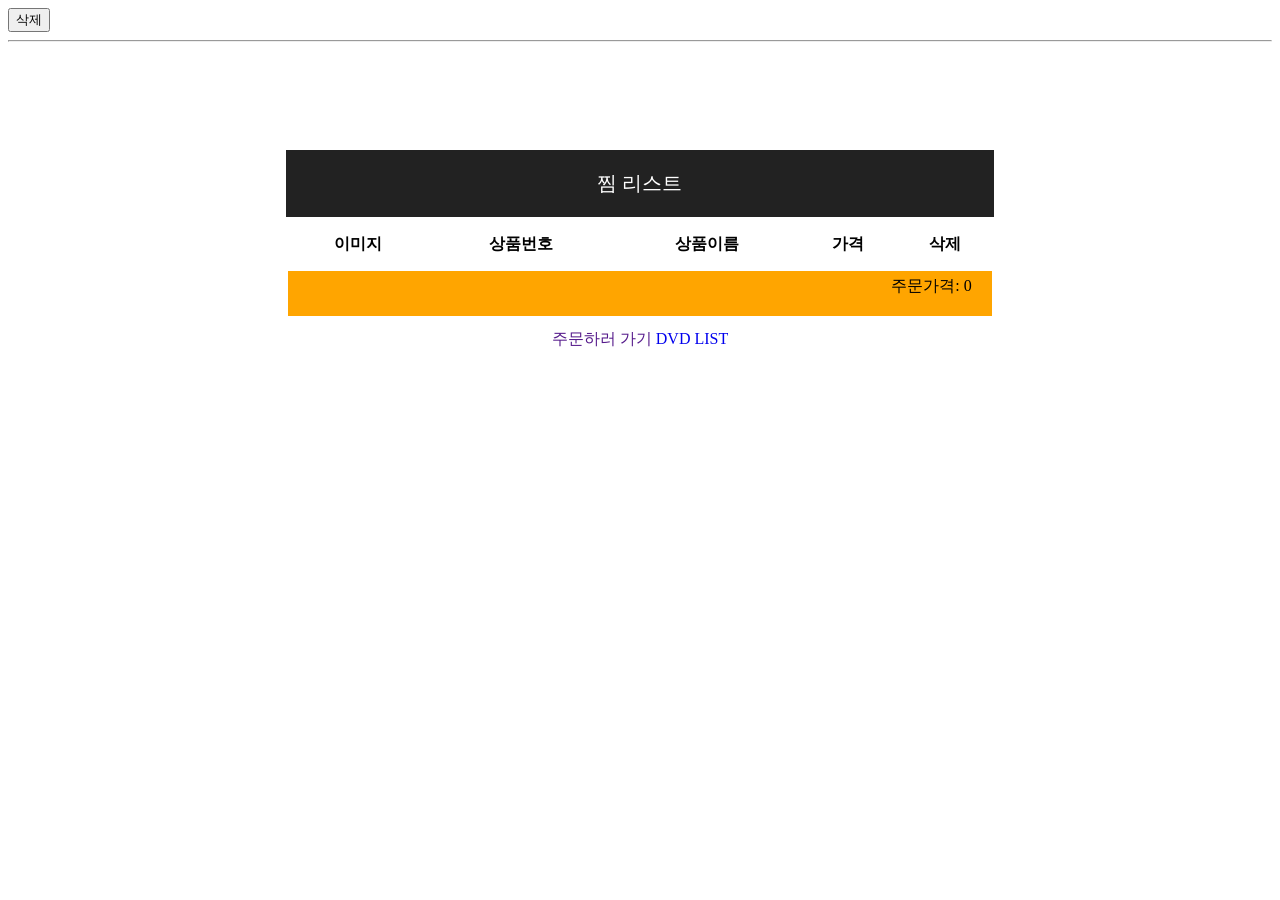
<file: cartList.html>
<!doctype html>
<html>
  <head>
    <meta charset="utf-8" />
    <title>Insert title here</title>
    <link rel="stylesheet" type="text/css" href="css/basic.css" />
    <style type="text/css">
      .poster {
        width: 150px;
        height: 150px;
      }

      a {
        text-decoration: none;
      }
    </style>
  </head>
  <body>
    <button name="delItem">삭제</button>
    <hr />
    <article class="main">
      <section>
        <table width="80%" align="center">
          <caption class="caption">
            찜 리스트
          </caption>
          <thead>
            <tr>
              <th>이미지</th>
              <th>상품번호</th>
              <th>상품이름</th>
              <th>가격</th>
              <th>삭제</th>
            </tr>
          </thead>
          <tbody id="content">
            <!-- 찜목록 출력 -->
          </tbody>
        </table>
      </section>
      <section class="totalprice" id="price">
        <!-- 가격 -->
      </section>
      <section class="link">
        <table align="center">
          <tr>
            <td align="center">
              <a href="">주문하러 가기</a>
              <a href="index.html">DVD LIST</a>
            </td>
          </tr>
        </table>
      </section>
    </article>

    <script type="text/javascript" src="./js/cartList.js"></script>
  </body>
</html>
</file>
<file: css/basic.css>
@charset "EUC-KR";
.top {
  position: relative;
  top: 50px;
  right: 30px;
}
.main {
  position: relative;
  top: 100px;
  width: 70%;
  margin: 0 auto;
}
.bottom {
  position: relative;
  top: 10px;
  width: 200px;
  margin: 0 auto;
}
.link {
  position: relative;
  top: 10px;
  width: 70%;
  margin: 0 auto;
}
.caption {
  background-color: #222;
  vertical-align: middle;
  text-align: center;
  padding: 20px;
  font-size: 20px;
  color: #fff;
}
.totalprice {
  background-color: orange;
  height: 35px;
  vertical-align: middle;
  text-align: right;
  padding: 5px 20px;
  width: 75%;
  margin: 0 auto;
}
thead tr {
  height: 50px;
  margin: 10px;
}

.orderviewbox {
  position: absolute;
  top: 150px;
  width: 70%;
  height: 300px;
  vertical-align: middle;
}
.orderview {
  border: 1px solid orange;
  width: 350px;
  height: 100px;
  text-align: center;
  vertical-align: middle;
}
</file>
